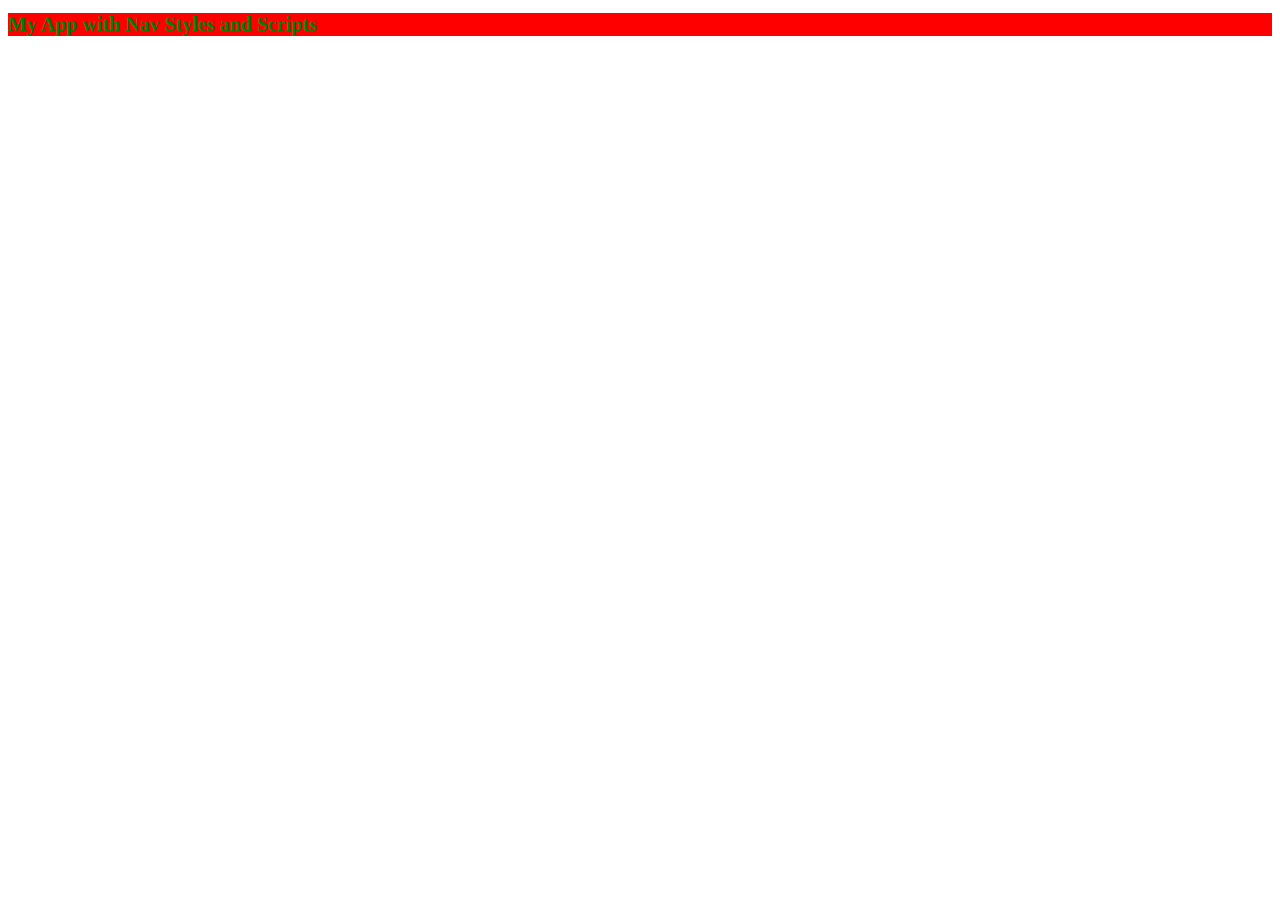
<file: index.html>
<!DOCTYPE html>
<html lang="en">
  <head>
    <meta charset="UTF-8" />
    <meta name="viewport" content="width=device-width, initial-scale=1.0" />
    <link rel="stylesheet" href="headers.css" />
    <link rel="stylesheet" href="nav.css">
    <title>Document</title>
  </head>
  <body>
    <h1>My App with Nav Styles and Scripts</h1>

    <script src="app.js"></script>
  </body>
</html>
</file>
<file: headers.css>
h1 {
  font-size: 20px;
  color: green;
  background-color: red;
}
</file>
<file: nav.css>
ul { 
    list-style-type: none;
}
</file>
